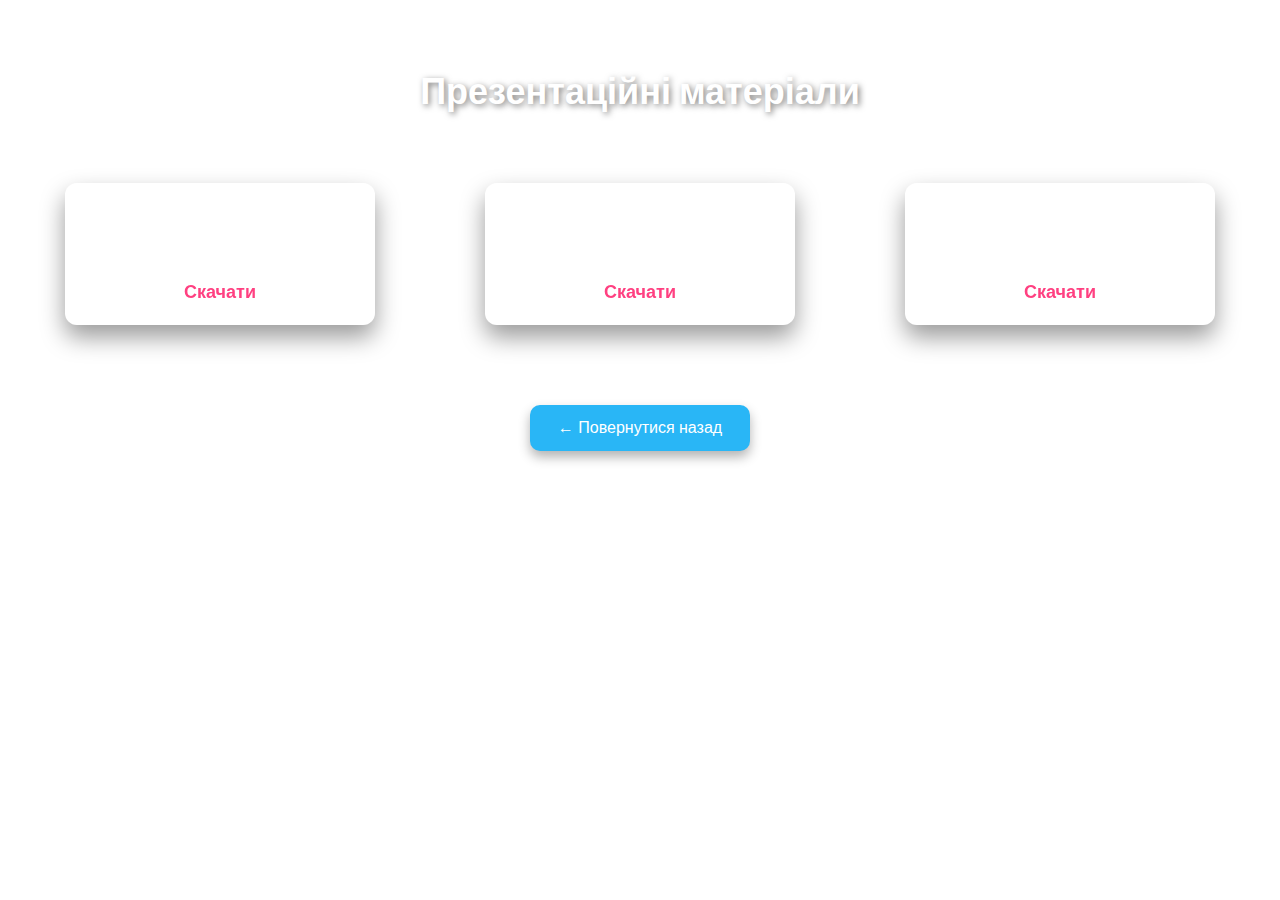
<file: presentation.html>
<!DOCTYPE html>
<html lang="uk">
<head>
    <meta charset="UTF-8">
    <meta name="viewport" content="width=device-width, initial-scale=1.0">
    <title>Презентаційні матеріали</title>
    <link href="https://fonts.googleapis.com/css2?family=Poppins:wght@300;400;600&display=swap" rel="stylesheet">
    <style>
        body {
            background-image: url('https://png.pngtree.com/thumb_back/fh260/background/20230525/pngtree-the-waves-and-wavy-lines-in-blue-are-dark-image_2625532.jpg');
            background-size: cover;
            background-position: center;
            font-family: 'Poppins', sans-serif;
            color: white;
            margin: 0;
            padding: 0;
        }

        h1 {
            text-align: center;
            color: white;
            padding-top: 40px;
            font-size: 36px;
            text-shadow: 2px 2px 6px rgba(0, 0, 0, 0.5);
        }

        .presentation-list {
            display: grid;
            grid-template-columns: repeat(3, 1fr);
            gap: 20px;
            padding: 40px 20px;
            justify-items: center;
            animation: fadeIn 1s ease;
        }

        .presentation-item {
            background: rgba(255, 255, 255, 0.2);
            border-radius: 12px;
            padding: 20px;
            text-align: center;
            box-shadow: 0 12px 24px rgba(0, 0, 0, 0.4);
            transition: transform 0.3s ease, box-shadow 0.3s ease;
            cursor: pointer;
            width: 100%;
            max-width: 270px;
            backdrop-filter: blur(5px); /* Додаємо ефект розмиття */
        }

        .presentation-item:hover {
            transform: translateY(-10px);
            box-shadow: 0 16px 32px rgba(0, 0, 0, 0.5);
        }

        .presentation-item a {
            font-size: 18px;
            color: #ff4081; /* Рожевий колір */
            text-decoration: none;
            font-weight: bold;
            display: block;
            transition: color 0.3s ease;
        }

        .presentation-item a:hover {
            color: #d81b60; /* Темніший рожевий при наведенні */
        }

        .back-btn-wrapper {
            display: flex;
            justify-content: center;
            margin: 40px 0 20px;
        }

        .back-btn {
            padding: 14px 28px;
            font-size: 16px;
            background-color: #29b6f6;
            color: #fff;
            border: none;
            border-radius: 10px;
            cursor: pointer;
            box-shadow: 0 6px 12px rgba(0,0,0,0.3);
            transition: background-color 0.3s ease, transform 0.2s ease;
        }

        .back-btn:hover {
            background-color: #0288d1;
            transform: scale(1.1);
        }

        @keyframes fadeIn {
            0% {
                opacity: 0;
                transform: translateY(-20px);
            }
            100% {
                opacity: 1;
                transform: translateY(0);
            }
        }

    </style>
</head>
<body>
    <h1>Презентаційні матеріали</h1>

    <!-- Список презентацій -->
    <div class="presentation-list">
        <div class="presentation-item">
            <h2>Презентація 1</h2>
            <a href="file1.pdf" download>Скачати</a>
        </div>
        <div class="presentation-item">
            <h2>Презентація 2</h2>
            <a href="file2.pdf" download>Скачати</a>
        </div>
        <div class="presentation-item">
            <h2>Презентація 3</h2>
            <a href="file3.pdf" download>Скачати</a>
        </div>
        <!-- Додати більше презентацій за потребою -->
    </div>

    <!-- Кнопка повернення назад -->
    <div class="back-btn-wrapper">
        <button class="back-btn" onclick="history.back()">← Повернутися назад</button>
    </div>
</body>
</html>
</file>
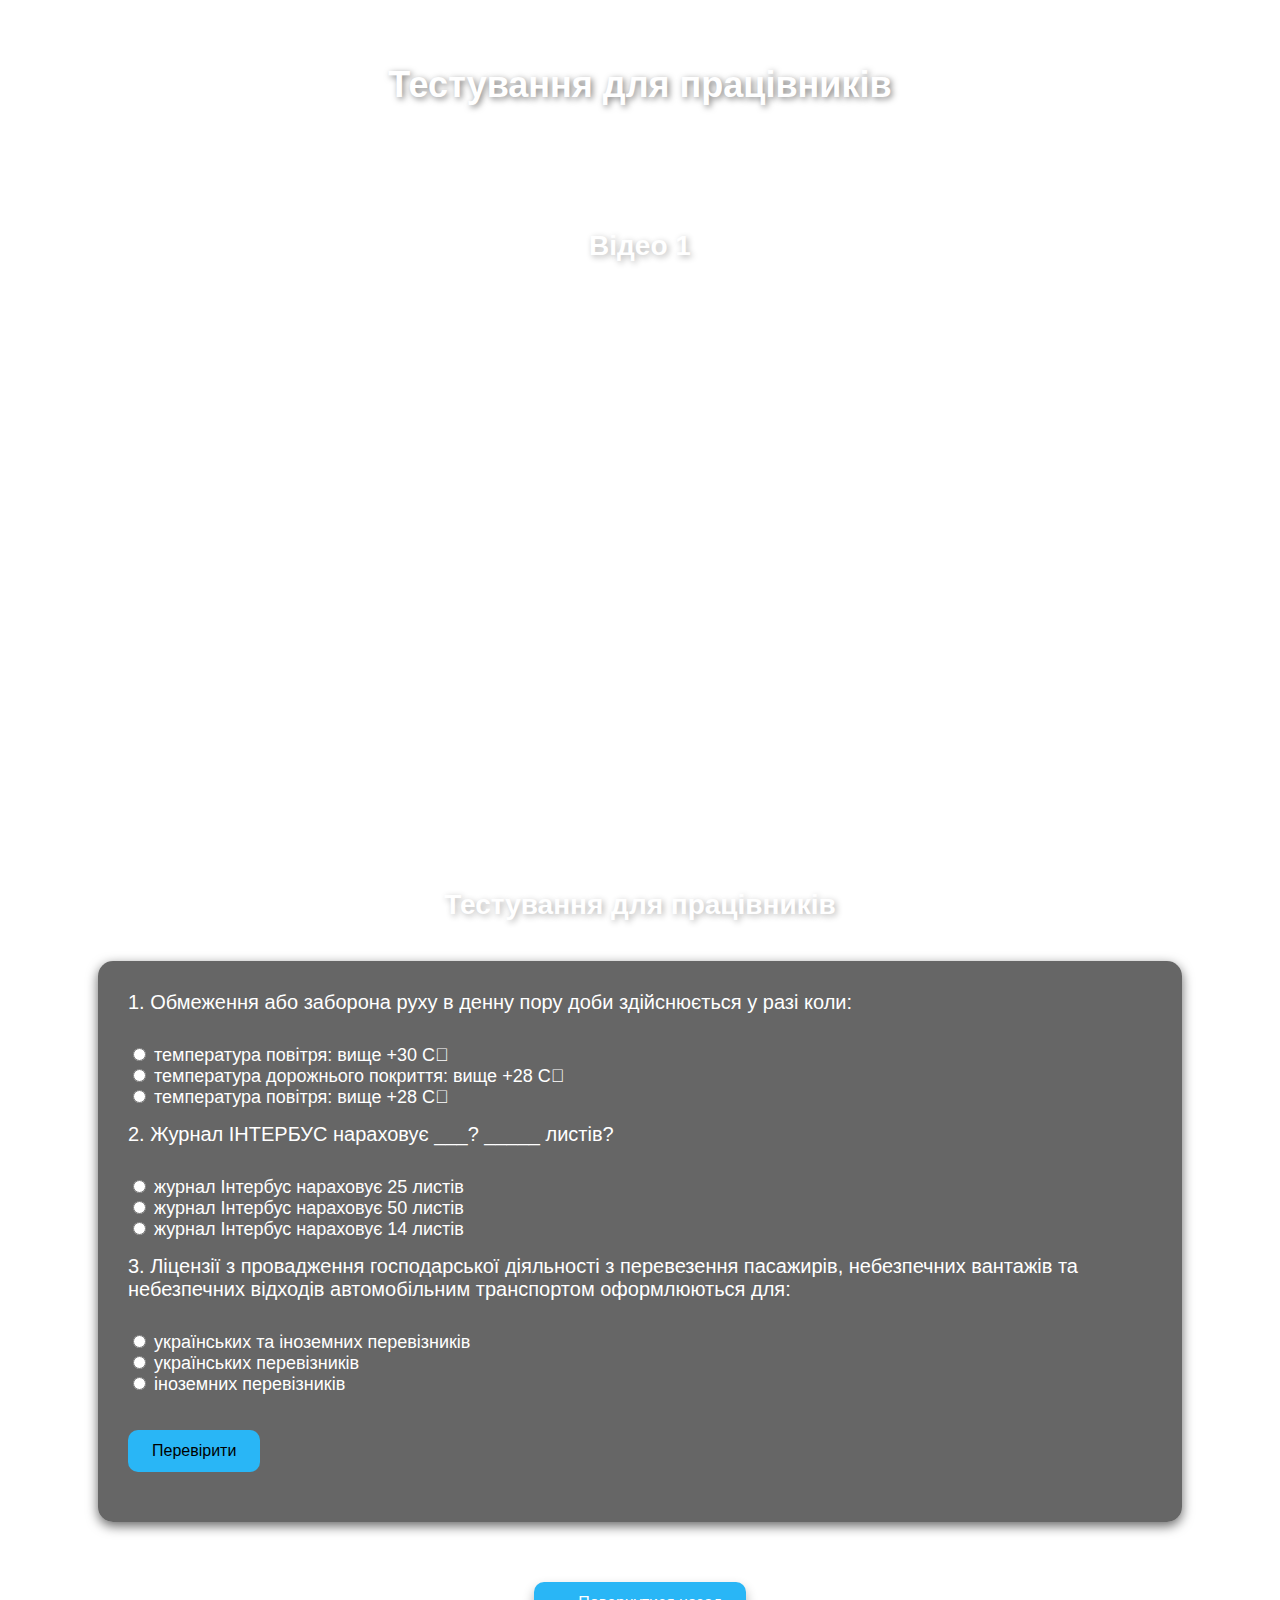
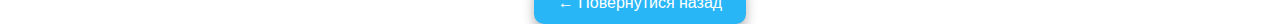
<file: test.html>
<!DOCTYPE html>
<html lang="uk">
<head>
    <meta charset="UTF-8">
    <meta name="viewport" content="width=device-width, initial-scale=1.0">
    <title>Тестування для працівників</title>
    <style>
        body {
            background-image: url('https://png.pngtree.com/thumb_back/fh260/background/20230525/pngtree-the-waves-and-wavy-lines-in-blue-are-dark-image_2625532.jpg');
            background-size: cover;
            background-position: center;
            font-family: 'Segoe UI', Tahoma, Geneva, Verdana, sans-serif;
            color: white;
            margin: 0;
            padding: 0;
            overflow-x: hidden;
        }

        h1 {
            text-align: center;
            color: white;
            padding-top: 40px;
            font-size: 36px;
            text-shadow: 2px 2px 6px rgba(0, 0, 0, 0.5);
        }

        h2 {
            text-align: center;
            font-size: 28px;
            margin-top: 20px;
            text-shadow: 2px 2px 6px rgba(0, 0, 0, 0.3);
        }

        /* Відео контейнер */
        .video-container {
            display: flex;
            justify-content: center;
            align-items: center;
            padding: 80px 10px;
            animation: fadeIn 1s ease;
        }

        .video-container iframe {
            width: 80%;
            height: 500px;
            border-radius: 10px;
            transition: transform 0.3s ease;
        }

        .video-container iframe:hover {
            transform: scale(1.05);
        }

        .test-container {
            background-color: rgba(0, 0, 0, 0.6);
            padding: 30px;
            margin: 40px auto;
            width: 80%;
            border-radius: 15px;
            box-shadow: 0 4px 12px rgba(0, 0, 0, 0.6);
            animation: slideUp 1s ease;
        }

        .question {
            margin-bottom: 15px;
            font-size: 18px;
        }

        label {
            display: block;
            margin-bottom: 10px;
            font-size: 20px;
        }

        button {
            padding: 12px 24px;
            font-size: 16px;
            margin-top: 20px;
            cursor: pointer;
            background-color: #29b6f6;
            border: none;
            border-radius: 10px;
            transition: background-color 0.3s ease, transform 0.2s ease;
        }

        button:hover {
            background-color: #0288d1;
            transform: scale(1.05);
        }

        .back-btn-wrapper {
            display: flex;
            justify-content: center;
            margin-top: 40px;
        }

        .back-btn {
            padding: 12px 24px;
            font-size: 16px;
            background-color: #29b6f6;
            color: #fff;
            border: none;
            border-radius: 10px;
            cursor: pointer;
            box-shadow: 0 6px 12px rgba(0,0,0,0.3);
            transition: background-color 0.3s ease, transform 0.2s ease;
        }

        .back-btn:hover {
            background-color: #0288d1;
            transform: scale(1.05);
        }

        @keyframes fadeIn {
            0% {
                opacity: 0;
                transform: translateY(-20px);
            }
            100% {
                opacity: 1;
                transform: translateY(0);
            }
        }

        @keyframes slideUp {
            0% {
                opacity: 0;
                transform: translateY(30px);
            }
            100% {
                opacity: 1;
                transform: translateY(0);
            }
        }
    </style>
</head>
<body>
    <h1>Тестування для працівників</h1>

    <div class="video-container">
        <!-- Вставити відео -->
        <div>
            <h2>Відео 1</h2>
            <iframe src="https://www.youtube.com/embed/example1" frameborder="0" allowfullscreen></iframe>
        </div>
    </div>

    <h2>Тестування для працівників</h2>
    <div class="test-container">
        <form id="quizForm">
            <div class="question">
                <label>1. Обмеження або заборона руху в денну пору доби здійснюється у разі коли:</label><br>
                <input type="radio" name="q1" value="a"> температура повітря: вище +30 С<br>
                <input type="radio" name="q1" value="b"> температура дорожнього покриття: вище +28 С<br>
                <input type="radio" name="q1" value="c"> температура повітря: вище +28 С<br>
            </div>
            <div class="question">
                <label>2. Журнал ІНТЕРБУС нараховує ___? _____ листів?</label><br>
                <input type="radio" name="q2" value="a"> журнал Інтербус нараховує 25 листів<br>
                <input type="radio" name="q2" value="b"> журнал Інтербус нараховує 50 листів<br>
                <input type="radio" name="q2" value="c"> журнал Інтербус нараховує 14 листів<br>
            </div>
            <div class="question">
                <label>3. Ліцензії з провадження господарської діяльності з перевезення пасажирів, небезпечних вантажів та небезпечних відходів автомобільним транспортом оформлюються для:</label><br>
                <input type="radio" name="q3" value="a"> українських та іноземних перевізників<br>
                <input type="radio" name="q3" value="b"> українських перевізників<br>
                <input type="radio" name="q3" value="c"> іноземних перевізників<br>
            </div>
            <!-- Додаємо решту питань тут -->
            <button type="button" onclick="checkAnswers()">Перевірити</button>
        </form>
        <div id="result" style="margin-top: 20px; font-weight: bold;"></div>
    </div>

    <!-- Кнопка повернення назад -->
    <div class="back-btn-wrapper">
        <button class="back-btn" onclick="history.back()">← Повернутися назад</button>
    </div>

    <script>
        function checkAnswers() {
            const form = document.getElementById('quizForm');
            let score = 0;
            const answers = {
                q1: 'c',
                q2: 'b',
                q3: 'a',
                // Додаємо правильні відповіді для решти питань
            };

            for (let key in answers) {
                const selected = form.elements[key].value;
                if (selected === answers[key]) {
                    score++;
                }
            }

            document.getElementById('result').innerText = `Ви набрали ${score} з 3 правильних відповідей.`;
        }
    </script>
</body>
</html>
</file>
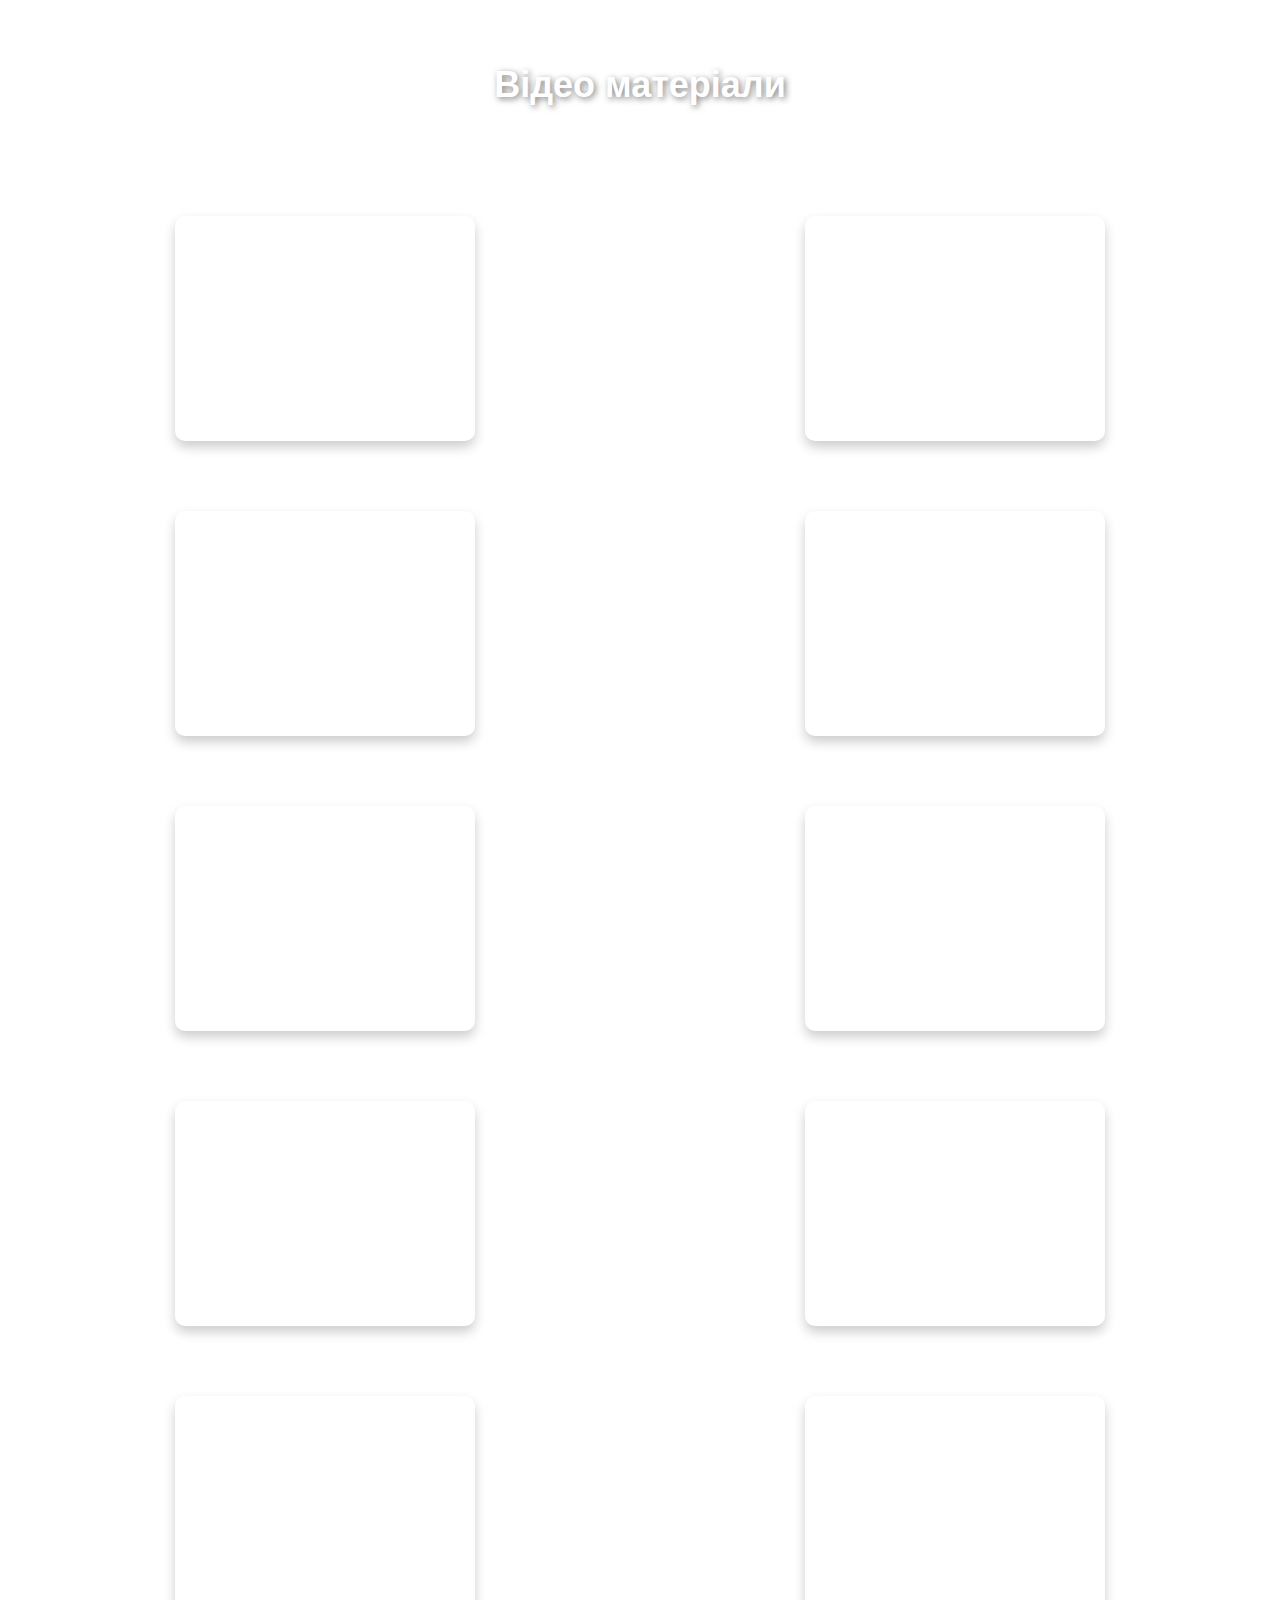
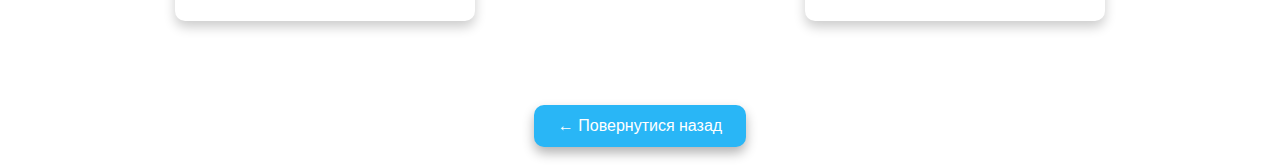
<file: video.html>
<!DOCTYPE html>
<html lang="uk">
<head>
    <meta charset="UTF-8">
    <meta name="viewport" content="width=device-width, initial-scale=1.0">
    <title>Відео матеріали</title>
    <style>
        body {
            background-image: url('https://png.pngtree.com/thumb_back/fh260/background/20230525/pngtree-the-waves-and-wavy-lines-in-blue-are-dark-image_2625532.jpg');
            background-size: cover;
            background-position: center;
            font-family: 'Segoe UI', Tahoma, Geneva, Verdana, sans-serif;
            color: white;
            margin: 0;
            padding: 0;
            overflow-x: hidden;
        }

        h1 {
            text-align: center;
            color: white;
            padding-top: 40px;
            font-size: 36px;
            text-shadow: 2px 2px 6px rgba(0, 0, 0, 0.5);
            animation: fadeIn 1s ease-out;
        }

        .video-container {
            display: grid;
            grid-template-columns: repeat(2, 1fr); /* 2 відео в ряд */
            gap: 20px;
            padding: 40px 20px;
            justify-items: center;
            animation: fadeIn 1s ease-out;
        }

        .video-container iframe {
            width: 100%;
            max-width: 400px; /* Максимальна ширина відео */
            height: 225px; /* Висота відео */
            border-radius: 10px;
            transition: transform 0.3s ease, box-shadow 0.3s ease;
            box-shadow: 0 6px 12px rgba(0,0,0,0.2);
        }

        .video-container iframe:hover {
            transform: scale(1.05);
            box-shadow: 0 10px 20px rgba(0,0,0,0.4);
        }

        h2 {
            text-align: center;
            font-size: 18px;
            margin-top: 10px;
            font-weight: normal;
        }

        .back-btn-wrapper {
            display: flex;
            justify-content: center;
            margin: 40px 0 20px;
        }

        .back-btn {
            padding: 12px 24px;
            font-size: 16px;
            background-color: #29b6f6;
            color: #fff;
            border: none;
            border-radius: 10px;
            cursor: pointer;
            box-shadow: 0 6px 12px rgba(0,0,0,0.3);
            transition: background-color 0.3s ease, transform 0.2s ease;
        }

        .back-btn:hover {
            background-color: #0288d1;
            transform: scale(1.05);
        }

        @keyframes fadeIn {
            0% {
                opacity: 0;
                transform: translateY(-20px);
            }
            100% {
                opacity: 1;
                transform: translateY(0);
            }
        }

    </style>
</head>
<body>
    <h1>Відео матеріали</h1>

    <!-- Контейнер для відео -->
    <div class="video-container">
        <div>
            <h2>Відео 1</h2>
            <iframe src="https://www.youtube.com/embed/example1" frameborder="0" allowfullscreen></iframe>
        </div>
        <div>
            <h2>Відео 2</h2>
            <iframe src="https://www.youtube.com/embed/example2" frameborder="0" allowfullscreen></iframe>
        </div>
        <div>
            <h2>Відео 3</h2>
            <iframe src="https://www.youtube.com/embed/example3" frameborder="0" allowfullscreen></iframe>
        </div>
        <div>
            <h2>Відео 4</h2>
            <iframe src="https://www.youtube.com/embed/example4" frameborder="0" allowfullscreen></iframe>
        </div>
        <div>
            <h2>Відео 5</h2>
            <iframe src="https://www.youtube.com/embed/example5" frameborder="0" allowfullscreen></iframe>
        </div>
        <div>
            <h2>Відео 6</h2>
            <iframe src="https://www.youtube.com/embed/example6" frameborder="0" allowfullscreen></iframe>
        </div>
        <div>
            <h2>Відео 7</h2>
            <iframe src="https://www.youtube.com/embed/example7" frameborder="0" allowfullscreen></iframe>
        </div>
        <div>
            <h2>Відео 8</h2>
            <iframe src="https://www.youtube.com/embed/example8" frameborder="0" allowfullscreen></iframe>
        </div>
        <div>
            <h2>Відео 9</h2>
            <iframe src="https://www.youtube.com/embed/example9" frameborder="0" allowfullscreen></iframe>
        </div>
        <div>
            <h2>Відео 10</h2>
            <iframe src="https://www.youtube.com/embed/example10" frameborder="0" allowfullscreen></iframe>
        </div>
    </div>

    <!-- Кнопка повернення назад -->
    <div class="back-btn-wrapper">
        <button class="back-btn" onclick="history.back()">← Повернутися назад</button>
    </div>
</body>
</html>
</file>
